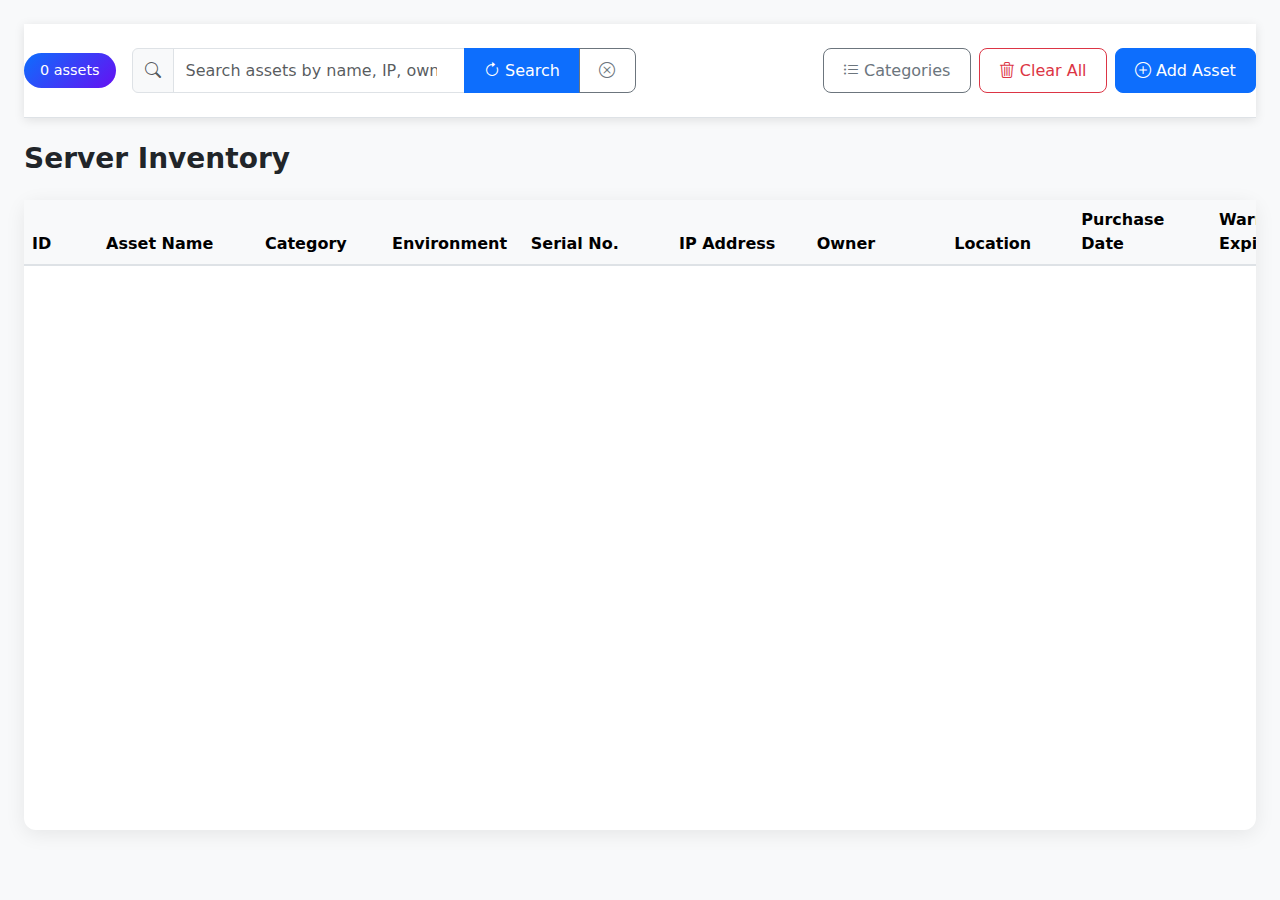
<file: app/templates/test.html>
<!doctype html>
<html lang="en">

<head>
    <meta charset="utf-8" />
    <title>Server Inventory</title>
    <meta name="viewport" content="width=device-width, initial-scale=1" />

    <!-- Bootstrap 5 CSS -->
    <link href="https://cdn.jsdelivr.net/npm/bootstrap@5.3.3/dist/css/bootstrap.min.css" rel="stylesheet" />
    <!-- Bootstrap Icons -->
    <link href="https://cdn.jsdelivr.net/npm/bootstrap-icons@1.11.3/font/bootstrap-icons.css" rel="stylesheet" />

    <!-- DataTables CSS -->
    <link rel="stylesheet" href="https://cdn.datatables.net/v/dt/dt-2.3.5/datatables.min.css" />

    <style>
        .required-asterisk::after {
            content: " *";
            color: #dc3545;
            font-weight: bold;
        }

        /* Fixed top search bar */
        .fixed-search-container {
            position: sticky;
            top: 0;
            z-index: 1030;
            background: white;
            padding: 1.5rem 0;
            border-bottom: 1px solid #dee2e6;
            box-shadow: 0 2px 10px rgba(0, 0, 0, 0.1);
            margin-bottom: 1.5rem;
        }

        /* Wider table */
        #assetsTable {
            min-width: 1600px;
        }

        #assetsTable_wrapper {
            width: 95vw;
            max-width: 95vw;
        }

        /* Hide default DataTables search */
        .dataTables_filter {
            display: none !important;
        }

        /* Clean buttons */
        .btn-action {
            border-radius: 8px;
            font-weight: 500;
            padding: 0.6rem 1.2rem;
        }

        /* Status badge */
        .status-badge {
            background: linear-gradient(135deg, #0d6efd, #6610f2);
            color: white;
            border-radius: 20px;
            padding: 0.4rem 1rem;
            font-size: 0.9rem;
            font-weight: 500;
        }

        /* Table header */
        #assetsTable thead th {
            background: #f8f9fa;
            font-weight: 600;
            border-bottom: 2px solid #dee2e6;
            position: sticky;
            top: 0;
            z-index: 10;
        }

        .inventory-card {
            border-radius: 12px;
            box-shadow: 0 4px 20px rgba(0, 0, 0, 0.08);
            border: none;
        }
    </style>
</head>

<body class="bg-light">
    <div class="container-fluid px-4 py-4">
        <!-- Fixed Top Toolbar -->
        <div class="fixed-search-container">
            <div class="row align-items-center g-3">
                <div class="col-auto">
                    <div class="d-flex align-items-center gap-2">
                        <span class="status-badge" id="assetCount">0 assets</span>
                    </div>
                </div>
                <div class="col-md-5">
                    <div class="input-group">
                        <span class="input-group-text"><i class="bi bi-search text-muted"></i></span>
                        <input type="search" id="globalSearch" class="form-control"
                            placeholder="Search assets by name, IP, owner..." />
                        <button class="btn btn-primary btn-action" type="button" id="searchBtn">
                            <i class="bi bi-arrow-clockwise"></i> Search
                        </button>
                        <button class="btn btn-outline-secondary btn-action" type="button" id="clearSearch">
                            <i class="bi bi-x-circle"></i>
                        </button>
                    </div>
                </div>
                <div class="col">
                    <div class="d-flex justify-content-end gap-2 flex-wrap">
                        <button id="manageCategoriesBtn" class="btn btn-outline-secondary btn-action"
                            data-bs-toggle="modal" data-bs-target="#categoryModal">
                            <i class="bi bi-list-ul"></i> Categories
                        </button>
                        <button id="clearAll" class="btn btn-outline-danger btn-action">
                            <i class="bi bi-trash3"></i> Clear All
                        </button>
                        <button class="btn btn-primary btn-action" data-bs-toggle="modal" data-bs-target="#assetModal">
                            <i class="bi bi-plus-circle"></i> Add Asset
                        </button>
                    </div>
                </div>
            </div>
        </div>

        <h1 class="h3 mb-4 fw-bold text-dark">Server Inventory</h1>

        <!-- Main Table -->
        <div class="card inventory-card">
            <div class="card-body p-0">
                <div class="table-responsive" style="height: 70vh; overflow: auto;">
                    <table id="assetsTable" class="table table-striped table-hover mb-0">
                        <thead>
                            <tr>
                                <th style="width: 70px;">ID</th>
                                <th style="width: 150px;">Asset Name</th>
                                <th style="width: 120px;">Category</th>
                                <th style="width: 120px;">Environment</th>
                                <th style="width: 140px;">Serial No.</th>
                                <th style="width: 130px;">IP Address</th>
                                <th style="width: 130px;">Owner</th>
                                <th style="width: 120px;">Location</th>
                                <th style="width: 130px;">Purchase Date</th>
                                <th style="width: 140px;">Warranty Expiry</th>
                                <th style="width: 250px;">Notes</th>
                            </tr>
                        </thead>
                        <tbody></tbody>
                    </table>
                </div>
            </div>
        </div>
    </div>

    <!-- Add Asset Modal -->
    <div class="modal fade" id="assetModal" tabindex="-1" aria-labelledby="assetModalLabel">
        <div class="modal-dialog modal-xl">
            <div class="modal-content">
                <form id="assetForm" class="needs-validation" novalidate>
                    <div class="modal-header">
                        <h5 class="modal-title fw-bold">
                            <i class="bi bi-plus-circle text-primary me-2"></i>Add New Asset
                        </h5>
                        <button type="button" class="btn-close" data-bs-dismiss="modal"></button>
                    </div>
                    <div class="modal-body">
                        <div class="row g-3">
                            <div class="col-lg-6">
                                <label class="form-label fw-semibold" for="assetName">Asset Name</label>
                                <input type="text" id="assetName" class="form-control"
                                    placeholder="e.g., web-01-prod" />
                            </div>
                            <div class="col-lg-6">
                                <label class="form-label required-asterisk fw-semibold" for="assetCategory">
                                    Category <small class="text-danger">(required)</small>
                                </label>
                                <div class="input-group">
                                    <select id="assetCategory" class="form-select" required></select>
                                    <button class="btn btn-outline-secondary" type="button" data-bs-toggle="modal"
                                        data-bs-target="#categoryModal">
                                        <i class="bi bi-gear"></i>
                                    </button>
                                    <div class="invalid-feedback">Please select a category.</div>
                                </div>
                            </div>
                            <div class="col-lg-6">
                                <label class="form-label required-asterisk fw-semibold" for="environment">
                                    Environment <small class="text-danger">(required)</small>
                                </label>
                                <select id="environment" class="form-select" required>
                                    <option value="" disabled selected>Choose environment...</option>
                                    <option>Production</option>
                                    <option>Staging</option>
                                    <option>QA</option>
                                    <option>Development</option>
                                </select>
                                <div class="invalid-feedback">Environment is required.</div>
                            </div>
                            <div class="col-lg-6">
                                <label class="form-label fw-semibold" for="serialNumber">Serial Number</label>
                                <input type="text" id="serialNumber" class="form-control"
                                    placeholder="e.g., SN-123456789" />
                            </div>
                            <div class="col-lg-6">
                                <label class="form-label fw-semibold" for="ipAddress">IP Address</label>
                                <input type="text" id="ipAddress" class="form-control" placeholder="e.g., 10.0.1.25" />
                            </div>
                            <div class="col-lg-6">
                                <label class="form-label fw-semibold" for="owner">Owner/Team</label>
                                <input type="text" id="owner" class="form-control"
                                    placeholder="e.g., Platform Engineering" />
                            </div>
                            <div class="col-lg-6">
                                <label class="form-label fw-semibold" for="location">Location</label>
                                <input type="text" id="location" class="form-control"
                                    placeholder="e.g., DC1-Rack-U15" />
                            </div>
                            <div class="col-lg-6">
                                <label class="form-label fw-semibold" for="purchaseDate">Purchase Date</label>
                                <input type="date" id="purchaseDate" class="form-control" />
                            </div>
                            <div class="col-lg-6">
                                <label class="form-label fw-semibold" for="warrantyExpiry">Warranty Expiry</label>
                                <input type="date" id="warrantyExpiry" class="form-control" />
                            </div>
                            <div class="col-12">
                                <label class="form-label fw-semibold" for="notes">Notes</label>
                                <textarea id="notes" class="form-control" rows="4"
                                    placeholder="Maintenance notes, specs, issues..."></textarea>
                            </div>
                        </div>
                    </div>
                    <div class="modal-footer">
                        <button type="button" class="btn btn-outline-secondary" data-bs-dismiss="modal">
                            <i class="bi bi-x-lg"></i> Cancel
                        </button>
                        <button type="submit" class="btn btn-primary btn-action">
                            <i class="bi bi-check-circle"></i> Add Asset
                        </button>
                    </div>
                </form>
            </div>
        </div>
    </div>

    <!-- Manage Categories Modal -->
    <div class="modal fade" id="categoryModal" tabindex="-1" aria-labelledby="categoryModalLabel">
        <div class="modal-dialog modal-lg">
            <div class="modal-content">
                <form id="categoryForm" class="needs-validation" novalidate>
                    <div class="modal-header">
                        <h5 class="modal-title fw-bold">
                            <i class="bi bi-collection text-info me-2"></i>Manage Categories
                        </h5>
                        <button type="button" class="btn-close" data-bs-dismiss="modal"></button>
                    </div>
                    <div class="modal-body">
                        <div class="mb-4 p-3 bg-light rounded">
                            <label class="form-label fw-semibold mb-2" for="newCategoryName">Add New Category</label>
                            <div class="input-group">
                                <input type="text" id="newCategoryName" class="form-control"
                                    placeholder="e.g., Application Server" required />
                                <button class="btn btn-primary btn-action" type="submit">
                                    <i class="bi bi-plus-circle"></i> Add
                                </button>
                                <div class="invalid-feedback">Category name required</div>
                            </div>
                            <div id="categoryMsg" class="form-text text-danger mt-1 d-none"></div>
                        </div>
                        <h6 class="fw-bold mb-3">
                            Current Categories <span class="badge bg-info" id="catCount">0</span>
                        </h6>
                        <ul id="categoriesList" class="list-group list-group-flush"></ul>
                    </div>
                    <div class="modal-footer">
                        <button type="button" class="btn btn-outline-secondary" data-bs-dismiss="modal">Done</button>
                    </div>
                </form>
            </div>
        </div>
    </div>

    <!-- Scripts -->
    <script src="https://code.jquery.com/jquery-3.7.1.min.js"></script>
    <script src="https://cdn.jsdelivr.net/npm/bootstrap@5.3.3/dist/js/bootstrap.bundle.min.js"></script>
    <script src="https://cdn.datatables.net/v/dt/dt-2.3.5/datatables.min.js"></script>

    <script>
        // Storage & defaults
        const STORAGE_ASSETS = 'server_inventory_assets_v1';
        const STORAGE_CATEGORIES = 'server_inventory_categories_v1';
        const DEFAULT_CATEGORIES = ['Server', 'Network', 'Storage', 'Database', 'Other'];

        function loadJson(key, fallback) {
            try {
                const raw = localStorage.getItem(key);
                return raw ? JSON.parse(raw) : fallback;
            } catch (e) {
                console.warn('Parse failed:', key, e);
                return fallback;
            }
        }
        function saveJson(key, value) {
            localStorage.setItem(key, JSON.stringify(value));
        }

        function loadAssets() { return loadJson(STORAGE_ASSETS, []); }
        function saveAssets(rows) { saveJson(STORAGE_ASSETS, rows); }
        function loadCategories() {
            const cats = loadJson(STORAGE_CATEGORIES, null);
            if (Array.isArray(cats)) return cats;
            saveJson(STORAGE_CATEGORIES, DEFAULT_CATEGORIES);
            return DEFAULT_CATEGORIES;
        }
        function saveCategories(cats) { saveJson(STORAGE_CATEGORIES, cats); }

        function updateAssetCount() {
            const count = loadAssets().length;
            document.getElementById('assetCount').textContent = count + ' asset' + (count !== 1 ? 's' : '');
        }

        function refreshCategorySelect() {
            const select = document.getElementById('assetCategory');
            const prev = select.value;
            const cats = loadCategories();
            select.innerHTML = '<option value="" disabled selected>Choose category...</option>' +
                cats.map(c => `<option value="${c}">${c}</option>`).join('');
            if (cats.includes(prev)) select.value = prev;
        }

        function usageCountByCategory() {
            const assets = loadAssets();
            const counts = {};
            assets.forEach(row => {
                const cat = row[2] || '';
                counts[cat] = (counts[cat] || 0) + 1;
            });
            return counts;
        }

        function renderCategoriesUI() {
            refreshCategorySelect();
            const list = document.getElementById('categoriesList');
            const catCountEl = document.getElementById('catCount');
            const cats = loadCategories();
            const counts = usageCountByCategory();

            catCountEl.textContent = cats.length;
            list.innerHTML = '';

            if (cats.length === 0) {
                list.innerHTML = '<li class="list-group-item text-muted py-3 text-center">No categories yet.</li>';
                return;
            }

            cats.forEach((cat, idx) => {
                const count = counts[cat] || 0;
                const li = document.createElement('li');
                li.className = 'list-group-item d-flex justify-content-between align-items-center py-2';
                li.innerHTML = `
          <div>
            <strong>${cat}</strong>
          </div>
          <div class="d-flex align-items-center gap-2">
            <span class="badge ${count > 0 ? 'bg-warning' : 'bg-secondary'}">${count} assets</span>
            <button class="btn btn-sm ${count > 0 ? 'btn-outline-secondary disabled' : 'btn-outline-danger'}" 
                    data-idx="${idx}">
              <i class="bi bi-trash"></i>
            </button>
          </div>`;
                list.appendChild(li);
            });

            // Delete handlers
            list.querySelectorAll('button[data-idx]').forEach(btn => {
                btn.onclick = () => {
                    const idx = parseInt(btn.dataset.idx);
                    const catsNow = loadCategories();
                    const name = catsNow[idx];
                    if (!name || (usageCountByCategory()[name] || 0) > 0) return;

                    if (confirm(`Delete category "${name}"?`)) {
                        catsNow.splice(idx, 1);
                        saveCategories(catsNow);
                        renderCategoriesUI();
                    }
                };
            });
        }

        // Form validation
        $(function () {
            $('[class*="needs-validation"]').on('submit', function (e) {
                if (!this.checkValidity()) {
                    e.preventDefault();
                    e.stopPropagation();
                }
                $(this).addClass('was-validated');
            });
        });

        // Main initialization
        $(function () {
            // Seed categories
            if (!localStorage.getItem(STORAGE_CATEGORIES)) {
                saveCategories(DEFAULT_CATEGORIES);
            }
            refreshCategorySelect();
            updateAssetCount();

            let nextId = 1;
            const table = $('#assetsTable').DataTable({
                paging: true,
                searching: true,
                info: true,
                ordering: true,
                scrollY: '65vh',
                scrollCollapse: true,
                pageLength: 25,
                order: [[0, 'asc']],
                columnDefs: [
                    { targets: 0, width: '70px', className: 'text-center fw-bold' },
                    { targets: [2, 3], className: 'text-center' },
                    { targets: 10, width: '250px', orderable: false }
                ],
                dom: 'rtip'
            });

            // Load saved assets
            const saved = loadAssets();
            if (saved.length > 0) {
                table.rows.add(saved).draw(false);
                nextId = Math.max(...saved.map(r => parseInt(r[0]) || 0), 0) + 1;
            }
            updateAssetCount();

            // Search controls (button only)
            $('#searchBtn').click(() => {
                table.search($('#globalSearch').val()).draw();
            });

            $('#clearSearch').click(() => {
                $('#globalSearch').val('').focus();
                table.search('').draw();
                updateAssetCount();
            });

            // Add Asset
            $('#assetForm').on('submit', function (e) {
                if (!this.checkValidity()) return;
                e.preventDefault();

                const newRow = [
                    nextId++,
                    $('#assetName').val() || '',
                    $('#assetCategory').val() || '',
                    $('#environment').val() || '',
                    $('#serialNumber').val() || '',
                    $('#ipAddress').val() || '',
                    $('#owner').val() || '',
                    $('#location').val() || '',
                    $('#purchaseDate').val() || '',
                    $('#warrantyExpiry').val() || '',
                    $('#notes').val() || ''
                ];

                table.row.add(newRow).draw(false);
                const rows = loadAssets();
                rows.push(newRow);
                saveAssets(rows);
                updateAssetCount();

                this.reset();
                $(this).removeClass('was-validated');
                refreshCategorySelect();
                bootstrap.Modal.getInstance(document.getElementById('assetModal')).hide();
            });

            // Clear All
            $('#clearAll').click(function () {
                if (confirm('Clear ALL assets? This cannot be undone.')) {
                    localStorage.removeItem(STORAGE_ASSETS);
                    table.clear().draw(false);
                    nextId = 1;
                    updateAssetCount();
                }
            });

            // Category modal events
            $('#categoryModal').on('shown.bs.modal', function () {
                $('#newCategoryName').focus();
                renderCategoriesUI();
                $('#categoryMsg').addClass('d-none');
            });

            $('#categoryForm').on('submit', function (e) {
                e.preventDefault();
                const input = document.getElementById('newCategoryName');
                const msg = document.getElementById('categoryMsg');
                const raw = input.value.trim();

                if (!raw) {
                    $(this).addClass('was-validated');
                    return;
                }

                const cats = loadCategories();
                if (cats.some(c => c.toLowerCase() === raw.toLowerCase())) {
                    msg.textContent = 'Category already exists (case-insensitive).';
                    $(msg).removeClass('d-none');
                    return;
                }

                cats.push(raw);
                saveCategories(cats);
                input.value = '';
                $(this).removeClass('was-validated');
                renderCategoriesUI();
            });

            $('#categoryModal').on('hidden.bs.modal', refreshCategorySelect);
        });
    </script>
</body>

</html>
</file>
